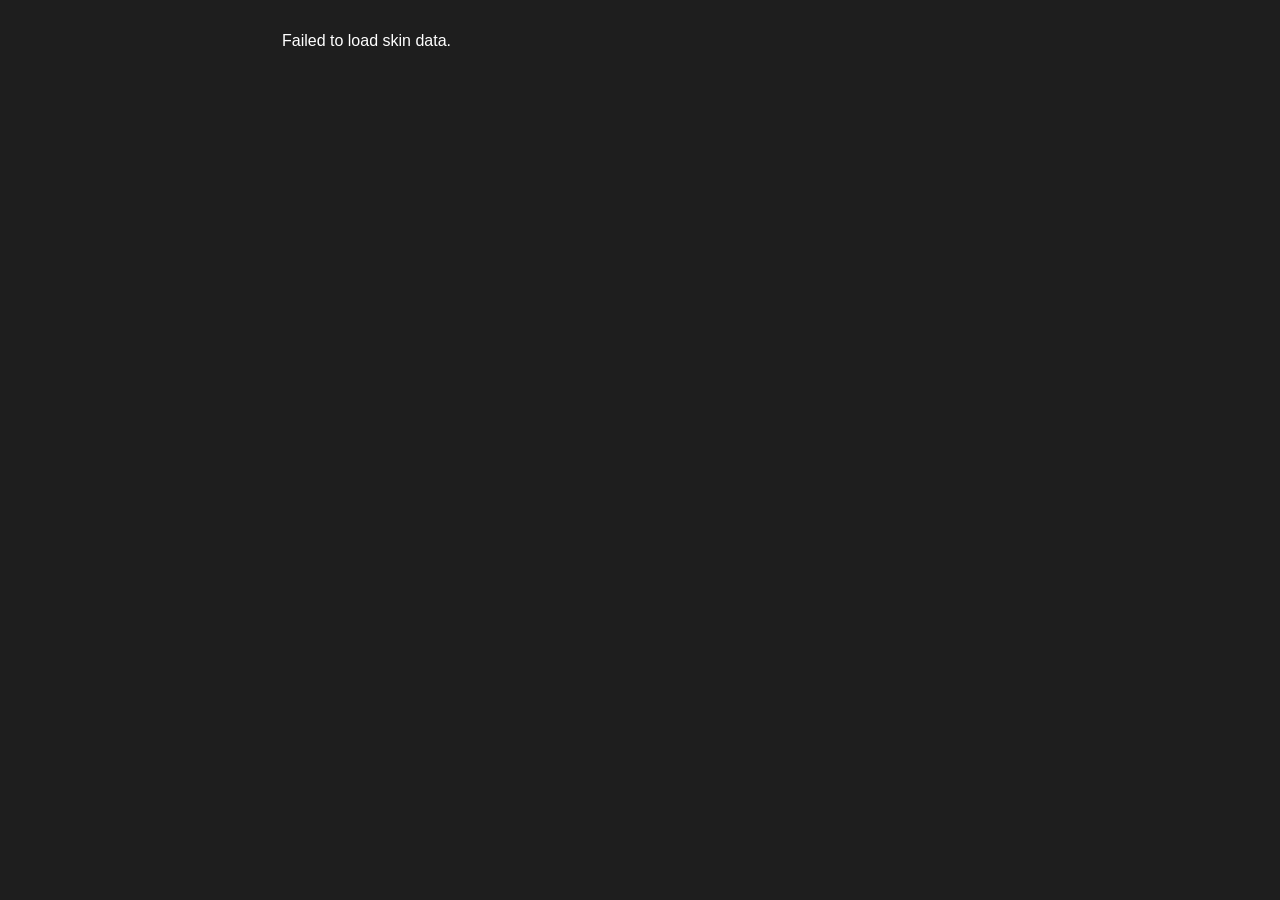
<file: index.html>
<!DOCTYPE html>
<html lang="en">
<head>
  <meta charset="UTF-8" />
  <title>CS2 Drop Prices</title>
  <link rel="stylesheet" href="style.css" />
</head>
<body>
  <div id="layout">
    <div id="nav"></div>
    <div id="main">
      <h1>Check the Profits from your weekly Drops!</h1>
      <p>This tool dynamically loads the current Steam prices for weekly Drops using the Cloudflare Worker API.</p>
    </div>
  </div>

  <script>
    const wearsOrder = ["Factory New","Minimal Wear","Field-Tested","Well-Worn","Battle-Scarred"];

    async function loadsite() {
      try {
        // Fetch all skins + prices from the Worker
        const res = await fetch("https://collections.tizibinki.workers.dev/api/skins");
        const data = await res.json();

        // Group by collection (weapon)
        const itemsMap = {};
        data.forEach(skin => {
          const weapon = skin.collection;
          if (!itemsMap[weapon]) itemsMap[weapon] = { weapon, skins: [] };
          itemsMap[weapon].skins.push(skin);
        });

        const items = Object.values(itemsMap);
        const main = document.getElementById("main");
        const nav = document.getElementById("nav");

        items.forEach(({ weapon, skins }) => {
          const itempart = document.createElement("div");
          const itemid = `weapon-${weapon.replace(/\s+/g, "-").toLowerCase()}`;
          const itemhead = document.createElement("h1");
          itemhead.id = itemid;
          itemhead.textContent = weapon;
          itempart.appendChild(itemhead);

          // Navigation
          const navitemhead = document.createElement("div");
          navitemhead.className = "navitemmain";
          const dropdwn = document.createElement("div");
          dropdwn.className = "dropdwn";
          const arrow = document.createElement("span");
          arrow.className = "arrow";
          arrow.textContent = ">";
          const mainlink = document.createElement("span");
          mainlink.textContent = weapon;
          mainlink.className = "mainlink";
          mainlink.style.cursor = "pointer";
          mainlink.addEventListener("click", () => {
            document.getElementById(itemid).scrollIntoView({ behavior: "smooth", block: "start" });
          });
          dropdwn.appendChild(arrow);
          dropdwn.appendChild(mainlink);
          const navitemsub = document.createElement("div");
          navitemsub.className = "skinlist";
          navitemhead.appendChild(dropdwn);
          navitemhead.appendChild(navitemsub);
          nav.appendChild(navitemhead);

          // Add skins
          skins.forEach(skin => {
            const skinid = `skin-${weapon.replace(/\s+/g, "-").toLowerCase()}-${skin.name.replace(/\s+/g, "-").toLowerCase()}`;
            const skinhead = document.createElement("h2");
            skinhead.id = skinid;
            skinhead.textContent = skin.name;
            itempart.appendChild(skinhead);

            const table = document.createElement("table");
            const thead = document.createElement("thead");
            const headRow = document.createElement("tr");
            ["Skin Wear","Market Volume","Median Price","Lowest Price","Market Link"].forEach(txt => {
              const th = document.createElement("th");
              th.textContent = txt;
              headRow.appendChild(th);
            });
            thead.appendChild(headRow);
            table.appendChild(thead);

            const tbody = document.createElement("tbody");

            // Loop through all wears
            wearsOrder.forEach(wear => {
              const price = skin.prices?.[wear] || "N/A";
              const tr = document.createElement("tr");

              const tdName = document.createElement("td");
              tdName.textContent = `${skin.name} (${wear})`;

              const tdVolume = document.createElement("td");
              tdVolume.textContent = "N/A"; // can be added if your Worker provides volume

              const tdMedian = document.createElement("td");
              tdMedian.textContent = price;

              const tdLowest = document.createElement("td");
              tdLowest.textContent = "N/A"; // can be added if your Worker provides lowest_price

              const tdLink = document.createElement("td");
              tdLink.textContent = "Visit Market";
              tdLink.classList.add("button");
              tdLink.dataset.url = `https://steamcommunity.com/market/listings/730/${encodeURIComponent(skin.name + " (" + wear + ")")}`;

              [tdName, tdVolume, tdMedian, tdLowest, tdLink].forEach(td => tr.appendChild(td));
              tbody.appendChild(tr);
            });

            table.appendChild(tbody);
            itempart.appendChild(table);

            // Add navigation links
            const sublink = document.createElement("a");
            sublink.href = `#${skinid}`;
            sublink.textContent = skin.name;
            navitemsub.appendChild(sublink);
          });

          main.appendChild(itempart);
        });

      } catch (err) {
        console.error("Error loading skins from Worker:", err);
        document.getElementById("main").textContent = "Failed to load skin data.";
      }
    }

    document.addEventListener("click", e => {
      const cell = e.target.closest("td[data-url]");
      if (cell) window.open(cell.dataset.url, "_blank");
    });

    loadsite();
  </script>
</body>
</html>
</file>
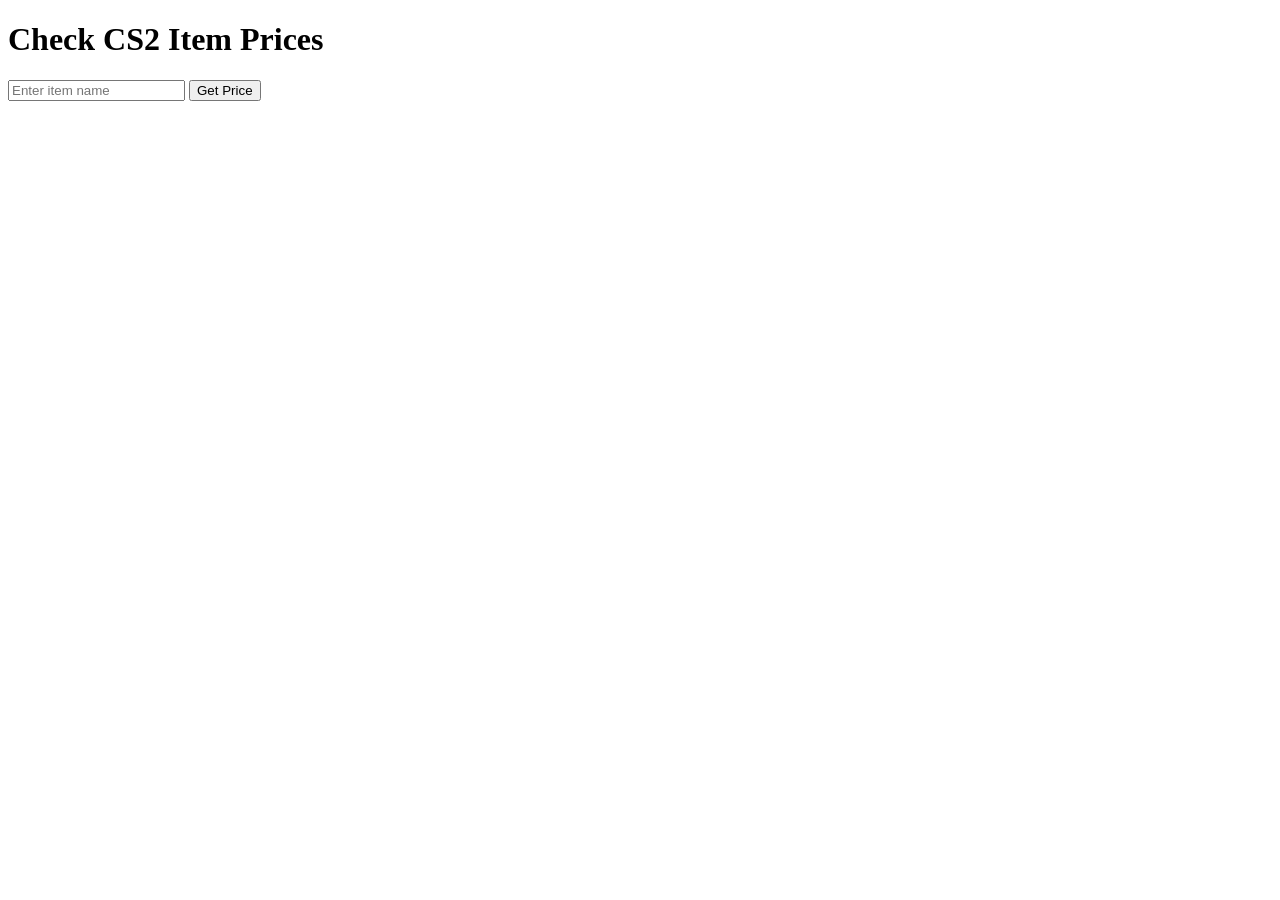
<file: site/index.html>
<!DOCTYPE html>
<html>
<head>
  <title>CS2 Market Prices</title>
</head>
<body>
  <h1>Check CS2 Item Prices</h1>
  <input id="itemInput" placeholder="Enter item name">
  <button onclick="getPrice()">Get Price</button>
  <div id="priceDisplay"></div>

  <script src="script.js"></script>
</body>
</html>
</file>
<file: style.css>
html, body {
    height: 100%;
    margin: 0;
}

body {
    background-color: #1e1e1e;
    color: white;
    font-family: sans-serif;
    height: 100%;
}

#layout {
    display: flex;
    width: 100%;
    height: 100vh;
}

#nav {
    width: 250px;
    height: 100%;
    overflow-y: auto;
    padding: 1rem;
    box-sizing: border-box;
}

#main {
    flex: 1;
    padding: 2rem;
    overflow-y: auto;
}

.navitemmain {
    margin-bottom: 1rem;
}

.dropdwn {
    display: flex;
    align-items: center;
    cursor: pointer;
    font-weight: bold;
    user-select: none;
    padding: 3px 6px;       /* Reduced padding */
    border-radius: 4px;
    transition: background-color 0.2s;
    font-size: 0.85rem;     /* Smaller font size */
}

.dropdwn:hover {
    background-color: #3a3a3a;
}

.arrow {
    display: inline-block;
    width: 0.75rem;         /* Smaller arrow width */
    color: white;
    transition: transform 0.2s ease;
    margin-right: 4px;      /* Less margin */
}

.navitemmain.open .arrow {
    transform: rotate(90deg);
}

.mainlink {
    color: white;
}

.navitemmain.open .skinlist {
    display: block;
}

.skinlist {
    list-style: none;
    padding-left: 1.5rem;
    margin-top: 0.25rem;
    display: none;
}

.skinlist a {
    display: block;
    color: white;
    text-decoration: none;
    padding: 2px 0;
}

.skinlist a:hover {
    text-decoration: underline;
}

h2 {
    scroll-margin-top: 60px;
}

.table {
    margin-left: auto;
    margin-right: auto;
    width: 50%;
}

table, th, td {
    border: 2px solid gray;
    border-collapse: collapse;
    color: gray;
}

td {
    text-align: center;
}

.button {
    border: 2px inset rgb(32, 32, 36);
    border-radius: 4px;
    color: gray;
    cursor: pointer;
    font-family: arial, sans-serif;
    font-size: 100%;
    height: 100%;
    line-height: 27px;
    min-width: 54p
}
</file>
